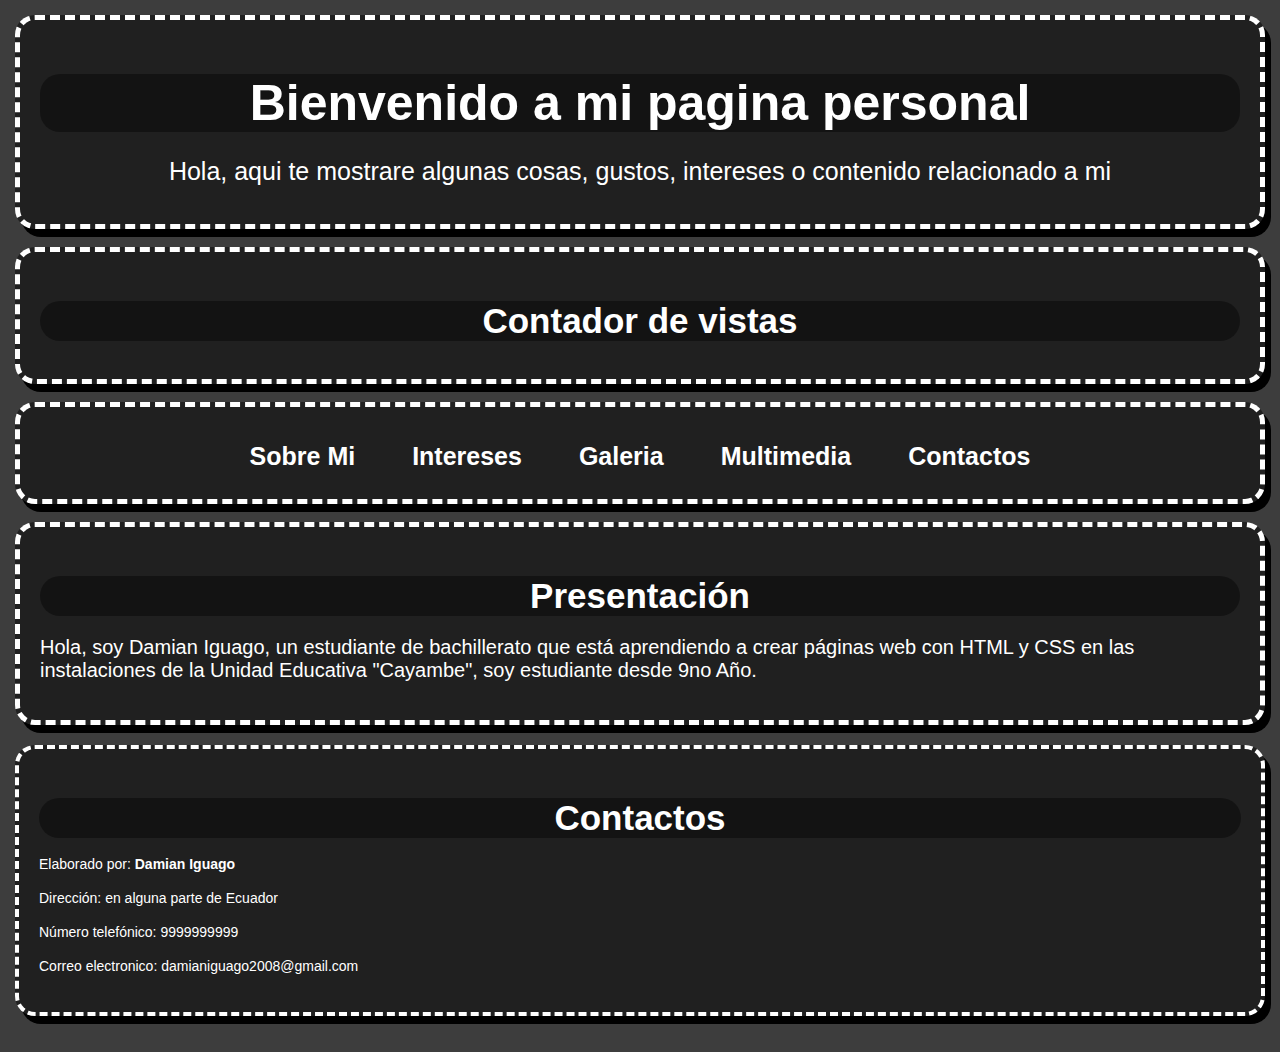
<file: index.html>
<!DOCTYPE html>
<html lang="es">
<head>
    <meta charset="UTF-8">
    <meta name="viewport" content="width=device-width, initial-scale=1.0">
    <title>Mi Página Personal</title>
    <link rel="stylesheet" href="Estilos/Ejercicio 1 (2).css">
</head>
<body>

    <header>
        <h1>Bienvenido a mi pagina personal</h1>
        <p>Hola, aqui te mostrare algunas cosas, gustos, intereses o contenido relacionado a mi
        </p>
    </header>

    <section class="contador" id="contador">
        <h2 align="CENTER">Contador de vistas</h2>
        <center>
        <div id="sfccpa7f9yb8un15fwprmc47aru3u4llxg6"></div>
        <script type="text/javascript" src="https://counter1.optistats.ovh/private/counter.js?c=cpa7f9yb8un15fwprmc47aru3u4llxg6&down=async" async></script>
        <noscript>
            <a href="https://www.contadorvisitasgratis.com" title="contador de visitas para web">
                <img src="https://counter1.optistats.ovh/private/contadorvisitasgratis.php?c=cpa7f9yb8un15fwprmc47aru3u4llxg6" border="0" title="contador de visitas para web" alt="contador de visitas para web">
            </a>
        </noscript>
        </center>
    </section>

    <nav>
        <ul class="Navegacion">
            <li class="opciones"><a href="#presentacion">Sobre Mi</a></li>
            <li class="opciones"><a href="Ejercicio_1.2 (Intereses).html">Intereses</a></li>
            <li class="opciones"><a href="Ejercicio_1.3 (Galeria).html">Galeria</a></li>
            <li class="opciones"><a href="Ejercicio_1.4 (Multmedia).html">Multimedia</a></li>
            <li class="opciones"><a href="#contactos">Contactos</a></li>
        </ul>
    </nav>

    <section class="presentacion" id="presentacion">
        <h2 align="CENTER">Presentación</h2>
        <p>
            Hola, soy Damian Iguago, un estudiante de bachillerato que está aprendiendo a crear páginas web 
            con HTML y CSS en las instalaciones de la Unidad Educativa "Cayambe", soy estudiante desde 9no Año.
        </p>
    </section>

    <footer class="Contactos" id="contactos">
        <h2 align="CENTER">Contactos</h2>
        <p>Elaborado por: <b>Damian Iguago</b> </p>
        <p>Dirección: en alguna parte de Ecuador</p>
        <p>Número telefónico: 9999999999</p>
        <p>Correo electronico: damianiguago2008@gmail.com</p>
    </footer>
</body>
</html>
</file>
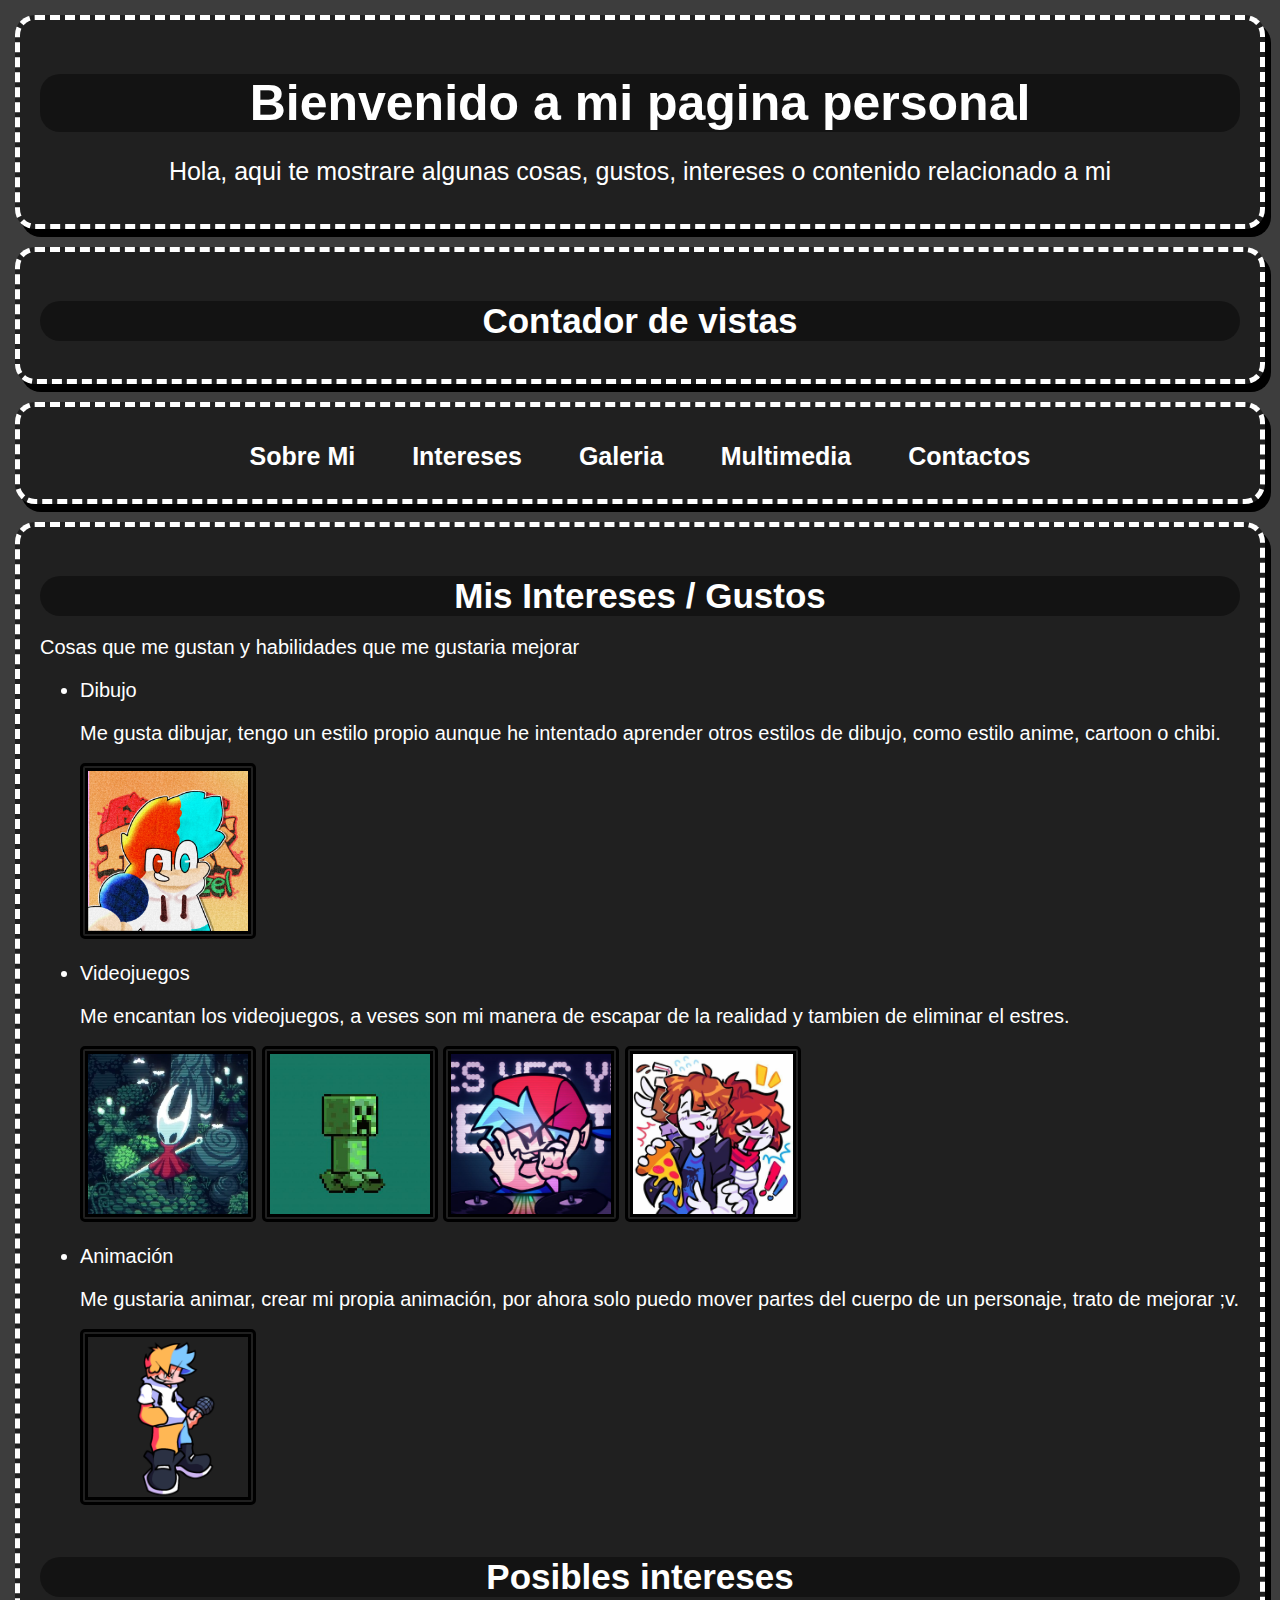
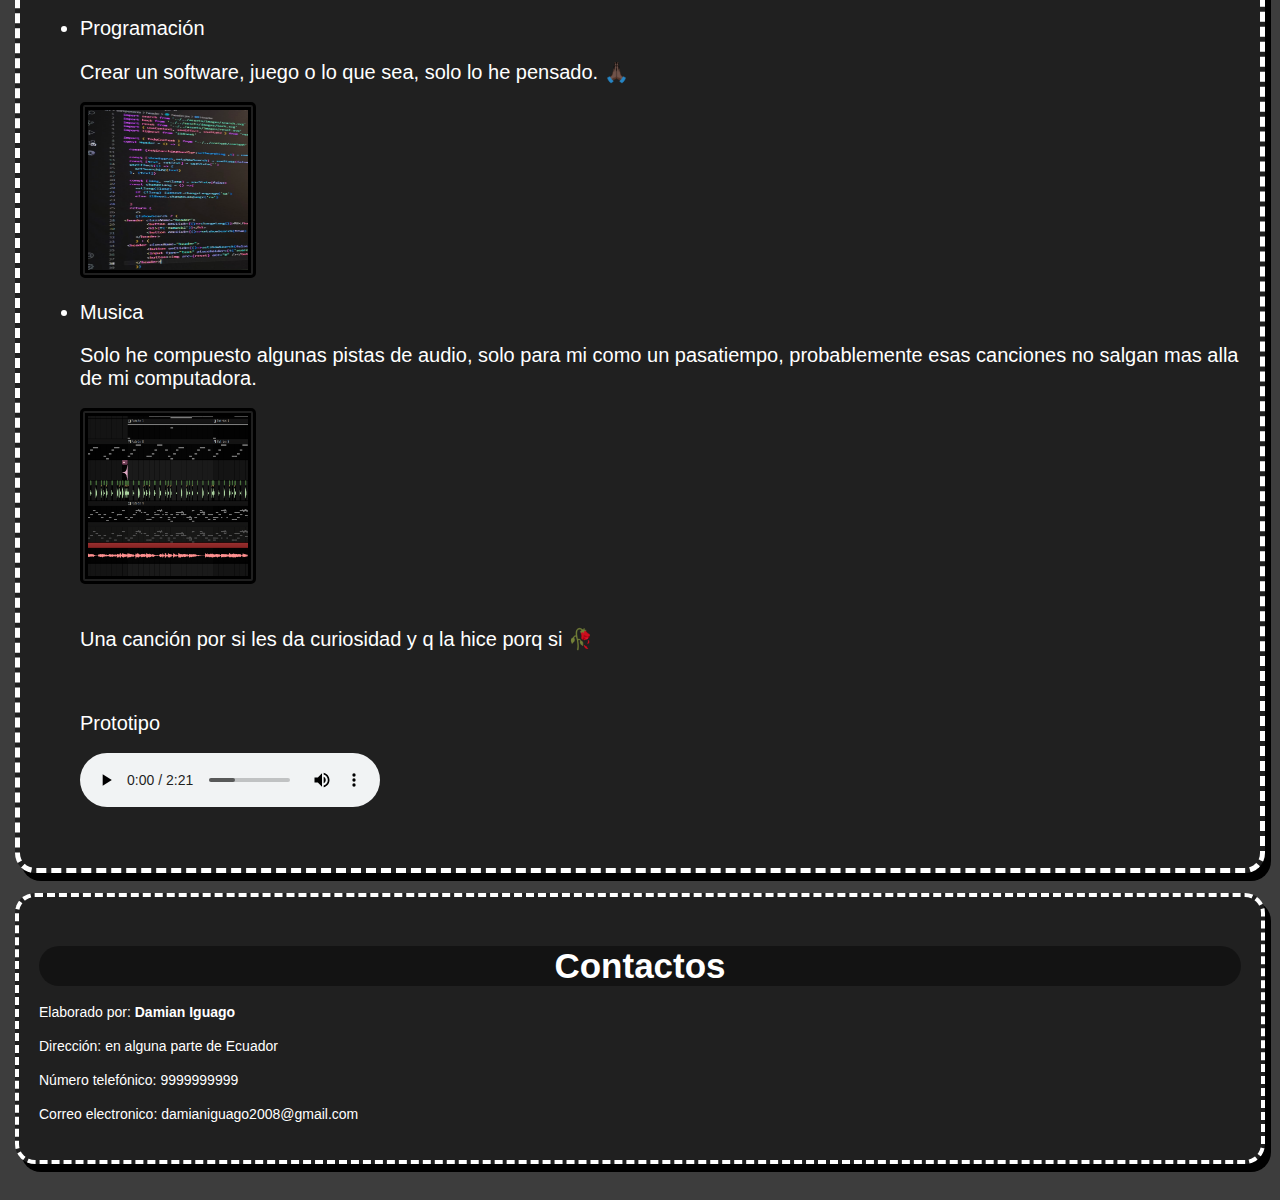
<file: Ejercicio_1.2 (Intereses).html>
<!DOCTYPE html>
<html lang="es">
<head>
    <meta charset="UTF-8">
    <meta name="viewport" content="width=device-width, initial-scale=1.0">
    <title>Mi Página Personal</title>
    <link rel="stylesheet" href="Estilos/Ejercicio 1 (2).css">
</head>
<body>

    <header>
        <h1>Bienvenido a mi pagina personal</h1>
        <p>Hola, aqui te mostrare algunas cosas, gustos, intereses o contenido relacionado a mi
        </p>
    </header>

    <section class="contador" id="contador">
        <h2 align="CENTER">Contador de vistas</h2>
        <center>
        <div id="sfccpa7f9yb8un15fwprmc47aru3u4llxg6"></div>
        <script type="text/javascript" src="https://counter1.optistats.ovh/private/counter.js?c=cpa7f9yb8un15fwprmc47aru3u4llxg6&down=async" async></script>
        <noscript>
            <a href="https://www.contadorvisitasgratis.com" title="contador de visitas para web">
                <img src="https://counter1.optistats.ovh/private/contadorvisitasgratis.php?c=cpa7f9yb8un15fwprmc47aru3u4llxg6" border="0" title="contador de visitas para web" alt="contador de visitas para web">
            </a>
        </noscript>
        </center>
    </section>

    <nav>
        <ul class="Navegacion">
            <li class="opciones"><a href="index.html">Sobre Mi</a></li>
            <!--<li class="opciones"><a href="Ejercicio_1.1 (Sobre mi).html">Sobre mi</a></li>-->
            <li class="opciones"><a href="#intereses">Intereses</a></li>
            <li class="opciones"><a href="Ejercicio_1.3 (Galeria).html">Galeria</a></li>
            <li class="opciones"><a href="Ejercicio_1.4 (Multmedia).html">Multimedia</a></li>
            <li class="opciones"><a href="#contactos">Contactos</a></li>
        </ul>
    </nav>

    <section class="intereses" id="intereses">
        <h2 align="CENTER">Mis Intereses / Gustos</h2>
        <p>Cosas que me gustan y habilidades que me gustaria mejorar</p>
        <div class="contenido">
            <ul>
                <li>Dibujo</li>
                    <p>Me gusta dibujar, tengo un estilo propio aunque he intentado aprender otros
                    estilos de dibujo, como estilo anime, cartoon o chibi.
                    </p>
                    <img src="Imagenes/6.jpg" alt="Imagen 1">
                <li>Videojuegos</li>
                    <p>Me encantan los videojuegos, a veses son mi manera de escapar de la realidad
                    y tambien de eliminar el estres.
                    </p>
                    <img src="Imagenes/7.png" alt="Imagen 1">
                    <img src="Imagenes/9.jpg" alt="Imagen 1">
                    <img src="Imagenes/10.jpg" alt="Imagen 1">
                    <img src="Imagenes/11.jpg" alt="Imagen 1">
                <li>Animación</li>
                    <p>Me gustaria animar, crear mi propia animación, por ahora solo 
                    puedo mover partes del cuerpo de un personaje, trato de mejorar ;v.
                    </p>
                    <img src="Imagenes/Anzel.gif" alt="Imagen 1">
            </ul>
                <h2 align="center">Posibles intereses</h2>
                <ul>
                    <li>Programación</li>
                    <p>Crear un software, juego o lo que sea, solo lo he pensado. 🙏🏿
                    </p>
                    <img src="Imagenes/7.jpg" alt="Imagen 1">
                    <li>Musica</li>
                    <p>Solo he compuesto algunas pistas de audio, solo para mi como un pasatiempo, 
                             probablemente esas canciones no salgan mas alla de mi computadora.
                    </p>
                    <img src="Imagenes/12.png" alt="Imagen 1">

                    <p>Una canción por si les da curiosidad y q la hice porq si 🥀</p>
                    <br>
                    <p>Prototipo</p>
                    <audio controls>
                    <source src="Musica/Casi eterno.mp3" type="AUDIO/MPEG">
                    </audio>
                </ul>
        </div>
    </section>

    <footer class="Contactos" id="contactos">
        <h2 align="CENTER">Contactos</h2>
        <p>Elaborado por: <b>Damian Iguago</b> </p>
        <p>Dirección: en alguna parte de Ecuador</p>
        <p>Número telefónico: 9999999999</p>
        <p>Correo electronico: damianiguago2008@gmail.com</p>
    </footer>
</body>
</html>
</file>
<file: Estilos/Ejercicio 1 (2).css>
*{  
    border-radius: 20px;
    margin-bottom: 18px;
    font-family: 'Gill Sans', 'Gill Sans MT', Calibri, 'Trebuchet MS', sans-serif;
}

body {
    font-family: Arial, sans-serif;
    /*text-align: center;*/
    background-color: rgb(61, 61, 61);
    margin: 15px;
    font-size: 20px;
    color: white;
}

section {
    padding: 20px;
    box-shadow: 6px 8px rgb(0, 0, 0);
    border: 5px dashed rgb(255, 255, 255);
}

h1,
h3{
    color: rgb(255, 255, 255);
    background-color: rgba(0, 0, 0, 0.4);
}

h2 {
    color: rgb(255, 255, 255);
    font-size: 35px;
    background-color: rgba(0, 0, 0, 0.4);
}

header {
    background-color: rgb(32, 32, 32);
    padding: 20px;
    font-size: 25px;
    box-shadow: 6px 8px rgb(0, 0, 0);
    border: 5px dashed rgb(255, 255, 255);
    text-align: center;
}

nav {
    background-color: rgb(32, 32, 32);
    padding: 10px 0;
    box-shadow: 6px 8px rgb(0, 0, 0);
    border: 5px dashed rgb(255, 255, 255);
    text-align: center;
}

.contador{
    background-color: rgb(32, 32, 32);
    color: rgb(0, 0, 0);
    padding: 20px;
    font-size: 25px;
    box-shadow: 6px 8px rgb(0, 0, 0);
    border: 5px dashed rgb(255, 255, 255);
    text-align: center;
}

.Navegacion{
    list-style: none;
    padding: 0;
    font-size: 25px;
    font-weight: bold;
}

.opciones{
    display: inline;
    margin: 0 15px;
}

.Navegacion a {
  color: rgb(255, 255, 255);
  text-decoration: none;
  padding: 10px 10px;
  border-radius: 10px;
  transition: all 0.3s ease;
}

.Navegacion a:hover {
    color: black;
  background-color: white;
  box-shadow: 0 0 10px rgba(255, 255, 255, 0.6);
}

.presentacion{
    background-color: rgb(32, 32, 32);
}

.Sobre{
    background-color: rgb(32, 32, 32);
}

.intereses{
    background-color: rgb(32, 32, 32);
    text-align: left;
}

.contenido{
    justify-content: center;
    gap: 30px;
    flex-wrap: wrap;
}

.media {
    background-color: rgb(32, 32, 32);
}

.contenido2,
.contenido3{
  justify-content: center;
  gap: 30px;
  flex-wrap: wrap;
}

.contenido2 li,
.contenido3 li{
  text-align: center;
  background-color: rgb(87, 87, 87);
  padding: 20px;
  transition: transform 0.3s, border-color 0.3s;
}

.contenido2 li:hover,
.contenido3 li:hover{
  transform: scale(1.1);
  border-color: rgb(255, 255, 255);
}

.contenido2 ul,
.contenido3 ul{
    border-radius: 10px;
    padding: 40px;
    list-style: none;
    display: flex;
    flex-wrap: wrap;
    justify-content: center;
    gap: 30px;
}

.media audio{
    width: 250px;
}

.contenido3 iframe{
    width: 300px;
    height: 170px;
}

.intereses img{
    width: 160px;
    height: 160px;
    border-radius: 5px;
    border: 8px double rgb(0, 0, 0);
    transition: transform 0.3s, border-color 0.3s;
}

.galeria {
    background-color: rgb(32, 32, 32);
}

.images{
    display: flex;
    justify-content: center;
    gap: 15px;
    flex-wrap: wrap;
}

.contenido img:hover,
.galeria img:hover,
.galeria video:hover{
  transform: scale(1.1);
  border-color: rgb(255, 255, 255);
}

.galeria img,
.galeria video{
    width: 200px;
    height: 200px;
    border-radius: 5px;
    border: 8px double rgb(0, 0, 0);
    transition: transform 0.3s, border-color 0.3s;
}

footer {
    background-color: rgb(32, 32, 32);
    padding: 20px;
    margin-top: 20px;
    font-size: 14px;
    box-shadow: 6px 8px rgb(0, 0, 0);
    border: 4px dashed rgb(255, 255, 255);
}

@media (max-width: 768px) {
    body{
        font-size: 16px;
    }

    h1, h2, h3 {
        font-size: 24px;
    }

    .contenido, 
    .contenido2, 
    .contenido3, 
    .images {
        flex-direction: column;
        align-items: center;
        gap: 15px;
    }

    .Navegacion 
    .opciones {
        display: block;
        margin: 10px 0;
    }

    section, 
    .contenido2 ul, 
    .contenido3 ul {
        padding: 20px;
    }

    img, 
    video, 
    iframe {
        max-width: 100%;
        height: auto;
    }

    audio {
        width: 90%;
        max-width: none;
    }

    .contador, 
    header, 
    nav {
        font-size: 18px;
        padding: 15px;
    }
}
</file>
